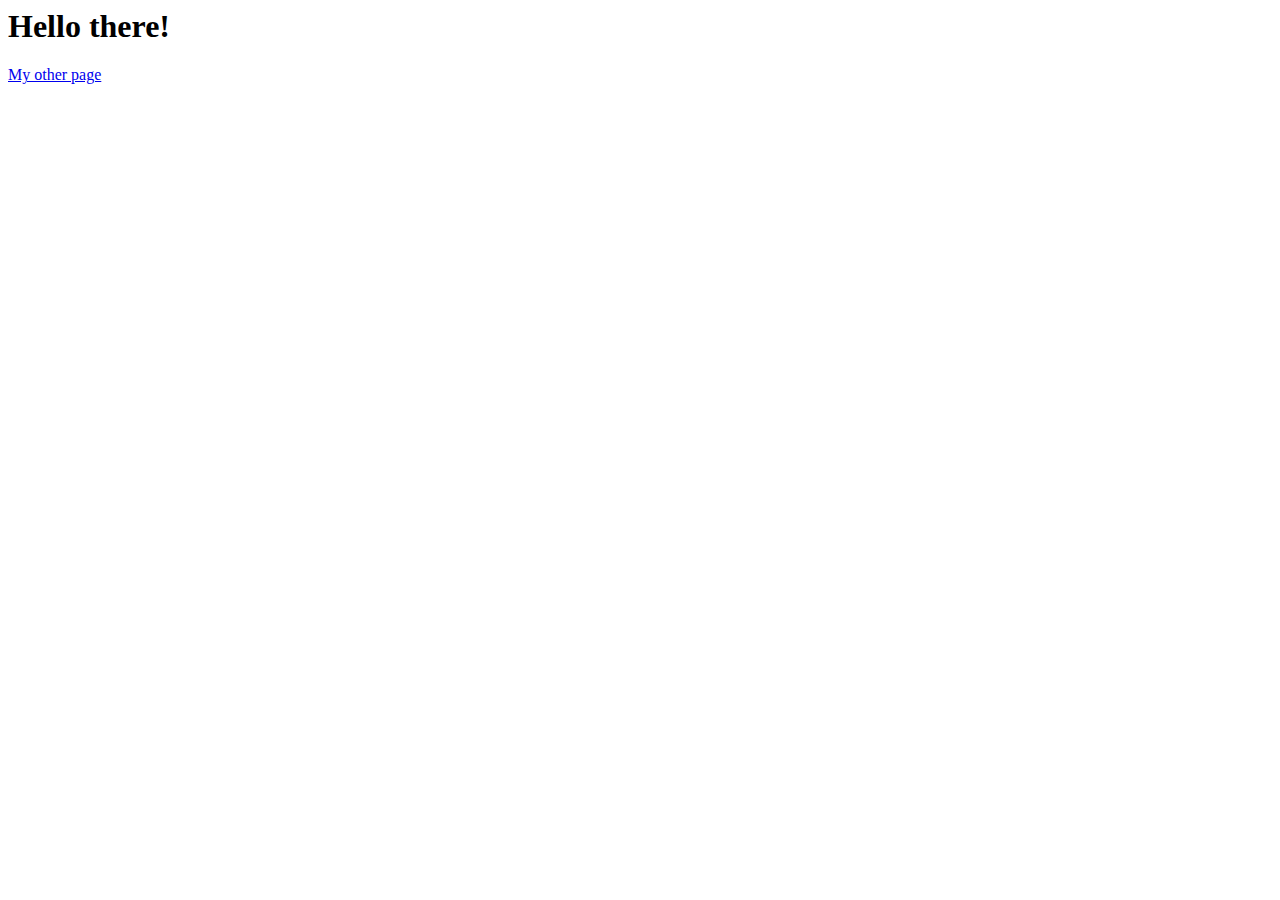
<file: index.html>
<html>
  <head>
    <meta charset="UTF-8">
    <script src="script.js"></script>
    <!-- <link rel="stylesheet" type="text/css" href="styles.css"> -->
  </head>
  <body>
    <h1>Hello there!</h1>
    <a href="/me.html">My other page</a>
  </body>
</html>
</file>
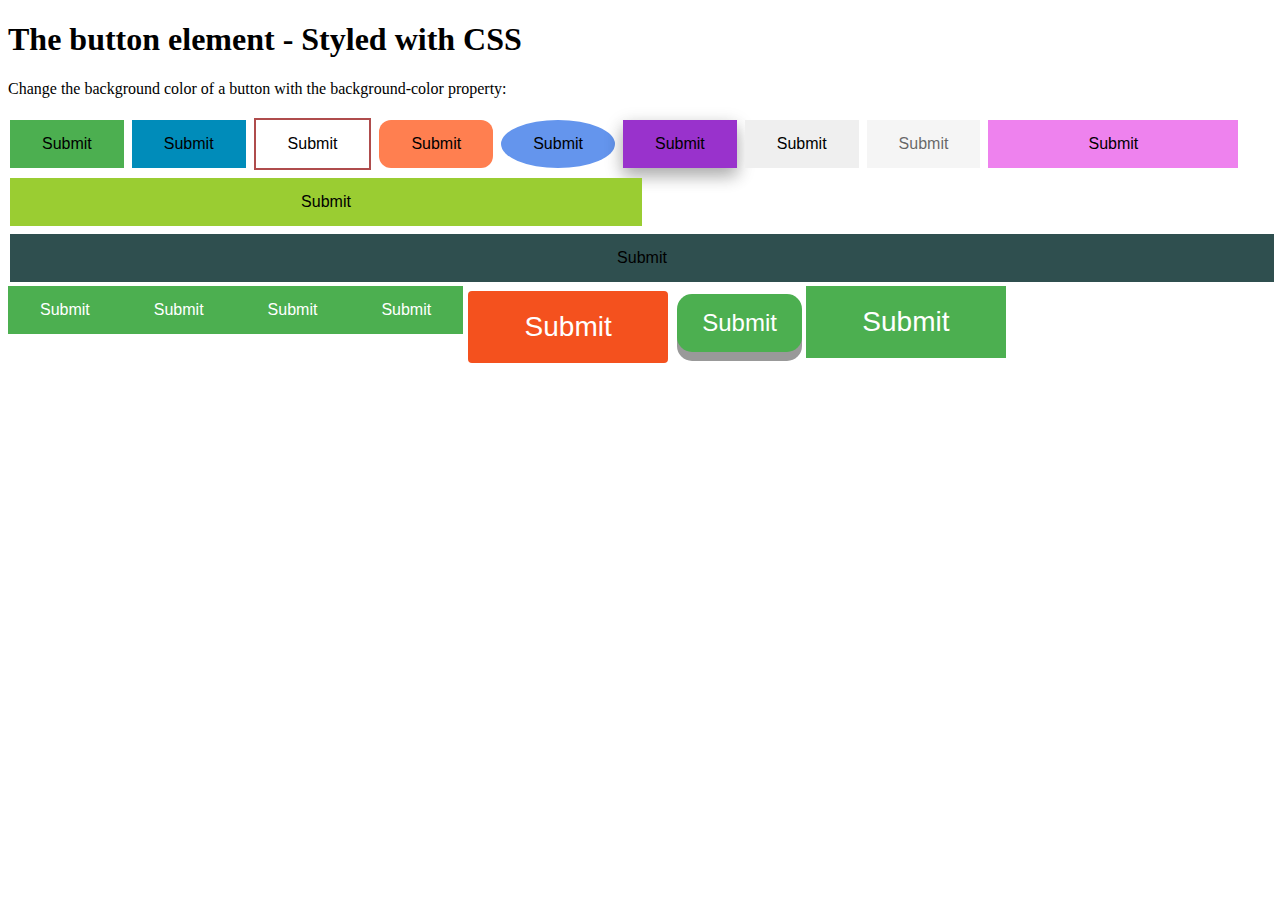
<file: buttons/index.html>
<!DOCTYPE html>
<html>
<head>
  <meta charset="UTF-8">
  <meta http-equiv="X-UA-Compatible" content="IE=edge">
  <meta name="viewport" content="width=device-width, initial-scale=1.0">
  
</head>
<body>

<h1>The button element - Styled with CSS</h1>
<p>Change the background color of a button with the background-color property:</p>

<button class="button button1">Submit</button>
<button class="button button2">Submit</button>
<button class="button button3">Submit</button>
<button class="button button4">Submit</button>
<button class="button button5">Submit</button>
<button class="button button6">Submit</button>
<button class="button button7">Submit</button>
<button class="button disabled">Submit</button>
<button class="button button8">Submit</button>
<button class="button button9">Submit</button>
<button class="button button10">Submit</button>
<div class="btn-group">
    <button class="buttonvary">Submit</button>
    <button class="buttonvary">Submit</button>
    <button class="buttonvary">Submit</button>
    <button class="buttonvary">Submit</button>
</div>
<button class="button11" style="vertical-align:middle"><span>Submit</span></button>
<button class="button12">Submit</button>
<button class="button13">Submit</button>

<style>
  .button {
  border: none;
  padding: 15px 32px;
  text-align: center;
  text-decoration: none;
  display: inline-block;
  font-size: 16px;
  margin: 4px 2px;
  cursor: pointer;

}
.buttonvary{
    background-color: #4CAF50; /* Green */
    border: none;
    color: white;
    padding: 15px 32px;
    text-align: center;
    text-decoration: none;
    display: inline-block;
    font-size: 16px;
    cursor: pointer;
    float: left;
}

.btn-group .buttonvary:hover {
  background-color: #3e8e41;
}


.button1 {
    background-color: #4CAF50;
}
.button2 {
    background-color: #008CBA;
}
.button3 {
  background-color: white; 
  color: black; 
  border: 2px solid #af4c4c;
}

.button3:hover {
  background-color: #af4c4c;
  color: white;
}
.button4{
    border-radius: 12px;
    color: black;
    background-color: coral;
}
.button5{
    color:black;
    background-color: cornflowerblue;
    border-radius: 50%;
}
.button6{
    color:black;
    background-color: darkorchid;
    box-shadow: 0 8px 16px 0 rgba(0,0,0,0.2), 0 6px 20px 0 rgba(0,0,0,0.19);
}

.button7:hover {
    color:black;
    background-color: white;
    box-shadow: 0 12px 16px 0 rgba(0,0,0,0.24), 0 17px 50px 0 rgba(0,0,0,0.19);
}
.disabled {
  opacity: 0.6;
  cursor: not-allowed;
}
.button8 {
    width: 250px;
    background-color: violet;
}
.button9 {
    width: 50%;
    background-color: yellowgreen;
}
.button10 {
    width: 100%;
    background-color: darkslategrey;
}
.button11 {
  display: inline-block;
  border-radius: 4px;
  background-color: #f4511e;
  border: none;
  color: #FFFFFF;
  text-align: center;
  font-size: 28px;
  padding: 20px;
  width: 200px;
  transition: all 0.5s;
  cursor: pointer;
  margin: 5px;
}

.button11 span {
  cursor: pointer;
  display: inline-block;
  position: relative;
  transition: 0.5s;
}

.button11 span:after {
  content: '\00bb';
  position: absolute;
  opacity: 0;
  top: 0;
  right: -20px;
  transition: 0.5s;
}

.button11:hover span {
  padding-right: 25px;
}

.button11:hover span:after {
  opacity: 1;
  right: 0;
}
.button12 {
  display: inline-block;
  padding: 15px 25px;
  font-size: 24px;
  cursor: pointer;
  text-align: center;
  text-decoration: none;
  outline: none;
  color: #fff;
  background-color: #4CAF50;
  border: none;
  border-radius: 15px;
  box-shadow: 0 9px #999;
}

.button12:hover {background-color: #3e8e41}

.button12:active {
  background-color: #3e8e41;
  box-shadow: 0 5px #666;
  transform: translateY(4px);
}
.button13 {
  position: relative;
  background-color: #4CAF50;
  border: none;
  font-size: 28px;
  color: #FFFFFF;
  padding: 20px;
  width: 200px;
  text-align: center;
  transition-duration: 0.4s;
  text-decoration: none;
  overflow: hidden;
  cursor: pointer;
}

.button13:after {
  content: "";
  background: #f1f1f1;
  display: block;
  position: absolute;
  padding-top: 300%;
  padding-left: 350%;
  margin-left: -20px !important;
  margin-top: -120%;
  opacity: 0;
  transition: all 0.8s
}

.button13:active:after {
  padding: 0;
  margin: 0;
  opacity: 1;
  transition: 0s
}


  </style>
  
</body>
</html>
</file>
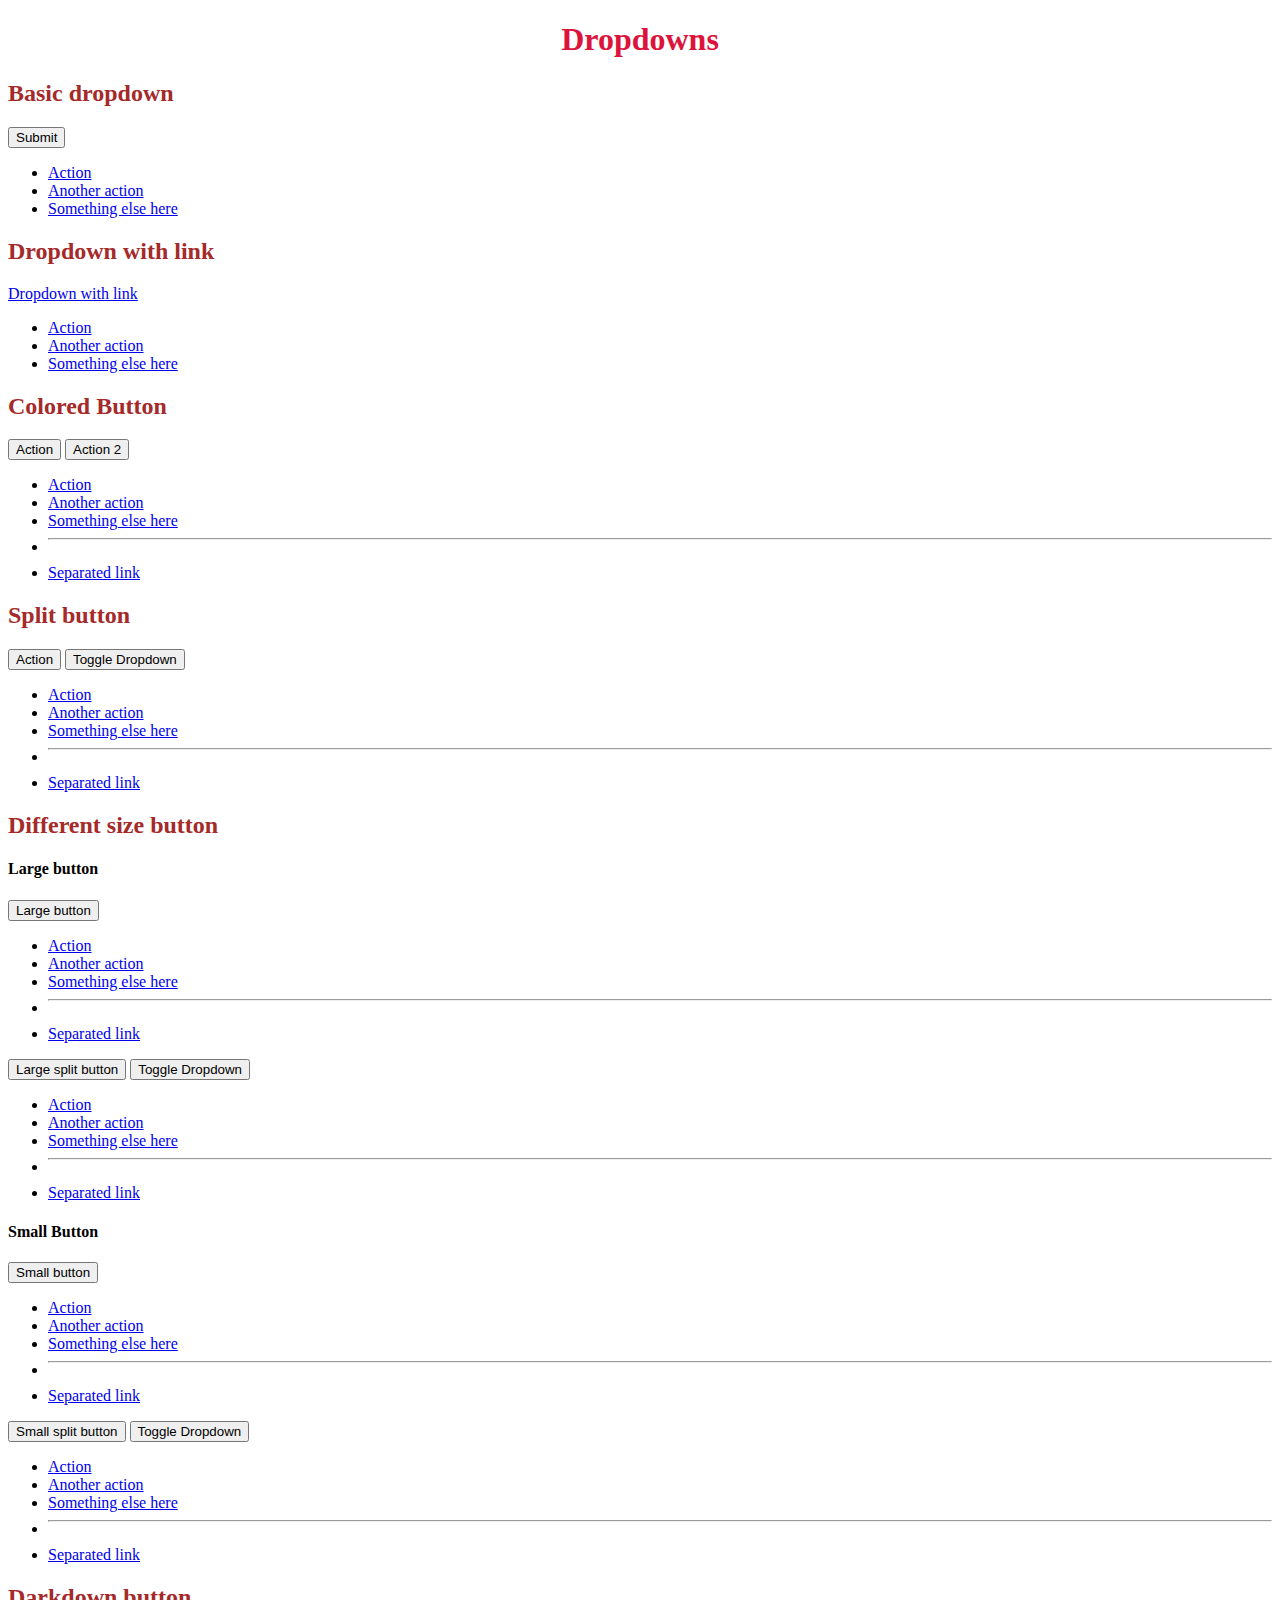
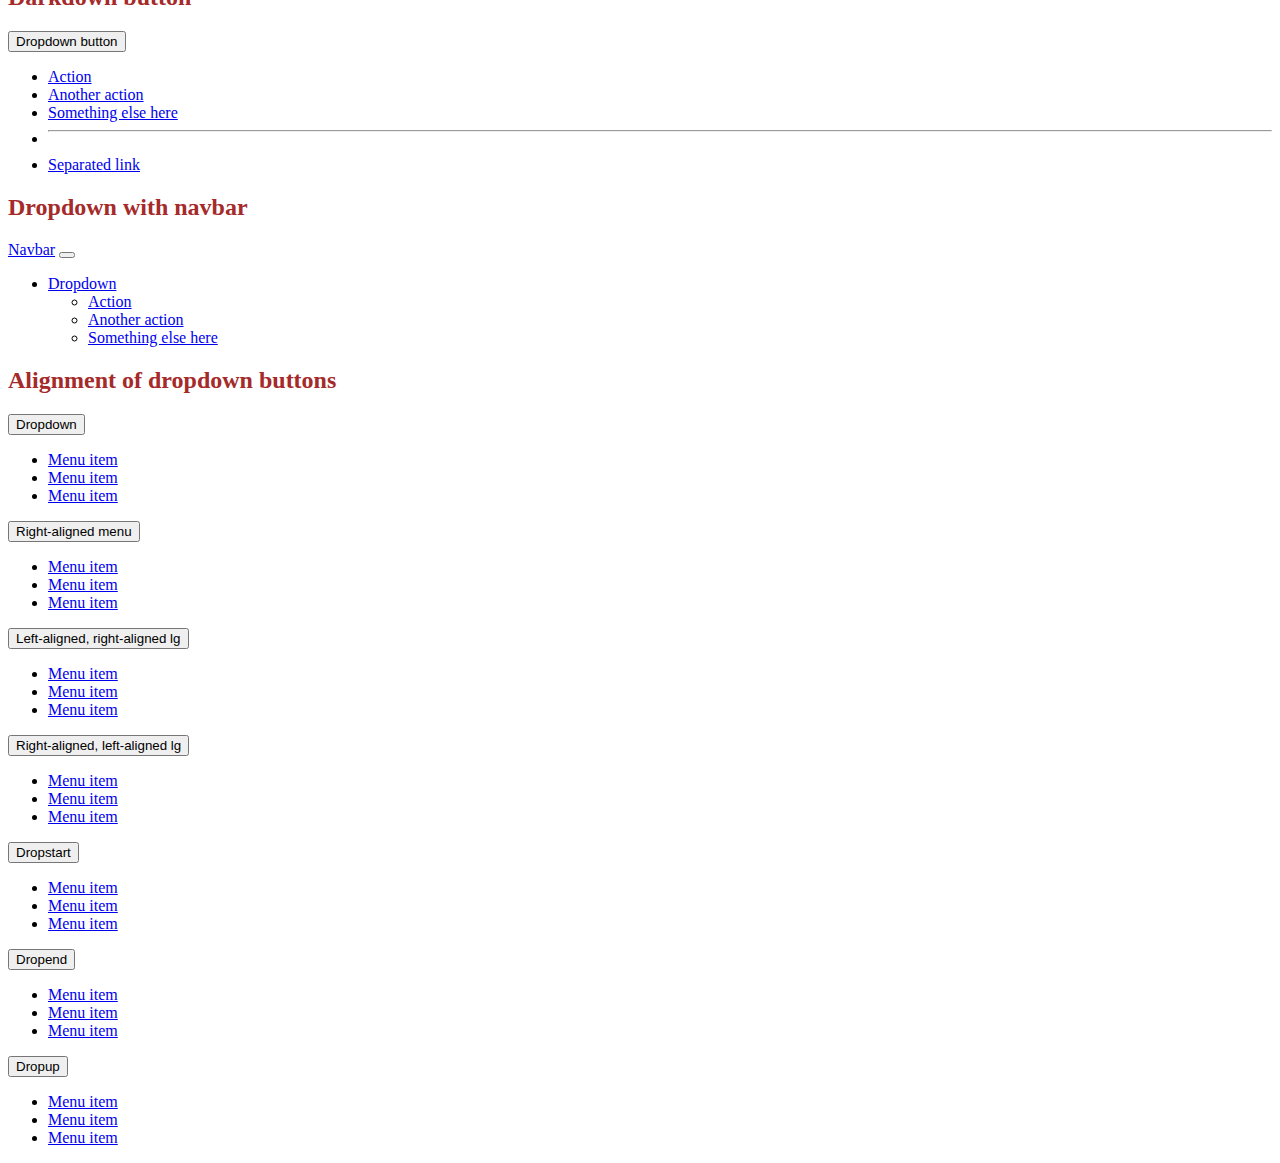
<file: dropdown/index.html>
<!DOCTYPE html>
<html lang="en">
  <head>
    <meta charset="UTF-8" />
    <meta http-equiv="X-UA-Compatible" content="IE=edge" />
    <meta name="viewport" content="width=device-width, initial-scale=1.0" />
    <title>Document</title>
    <link
      href="https://cdn.jsdelivr.net/npm/bootstrap@5.0.2/dist/css/bootstrap.min.css"
      rel="stylesheet"
      integrity="sha384-EVSTQN3/azprG1Anm3QDgpJLIm9Nao0Yz1ztcQTwFspd3yD65VohhpuuCOmLASjC"
      crossorigin="anonymous"
    />
    <link rel="stylesheet" href="style.css" />
  </head>
  <body>
    <div class="dropd">
    <h1>Dropdowns</h1>

    <div class="container">
      <h2>Basic dropdown</h2>
      <div class="row">
        <div class="dropdown">
          <button
            class="btn btn-secondary dropdown-toggle"
            type="button"
            id="dropdownMenuButton1"
            data-bs-toggle="dropdown"
            aria-expanded="false"
          >
            Submit
          </button>
          <ul class="dropdown-menu" aria-labelledby="dropdownMenuButton1">
            <li><a class="dropdown-item" href="#">Action</a></li>
            <li><a class="dropdown-item" href="#">Another action</a></li>
            <li><a class="dropdown-item" href="#">Something else here</a></li>
          </ul>
        </div>
      </div>
    </div>
 
    <div class="container">
      <h2>Dropdown with link</h2>
      <div class="row">
        <div class="dropdown">
          <a
            class="btn btn-secondary dropdown-toggle"
            href="#"
            role="button"
            id="dropdownMenuLink"
            data-bs-toggle="dropdown"
            aria-expanded="false"
          >
            Dropdown with link
          </a>

          <ul class="dropdown-menu" aria-labelledby="dropdownMenuLink">
            <li><a class="dropdown-item" href="#">Action</a></li>
            <li><a class="dropdown-item" href="#">Another action</a></li>
            <li><a class="dropdown-item" href="#">Something else here</a></li>
          </ul>
        </div>
      </div>
    </div>
    <div class="container">
      <h2>Colored Button</h2>
      <div class="btn-group">
        <button
          type="button"
          class="btn btn-primary dropdown-toggle"
          data-bs-toggle="dropdown"
          aria-expanded="false"
        >
          Action
        </button>
        <button
          type="button"
          class="btn btn-danger dropdown-toggle bt2"
          data-bs-toggle="dropdown"
          aria-expanded="false"
        >
          Action 2
        </button>
        <ul class="dropdown-menu">
          <li><a class="dropdown-item" href="#">Action</a></li>
          <li><a class="dropdown-item" href="#">Another action</a></li>
          <li><a class="dropdown-item" href="#">Something else here</a></li>
          <li><hr class="dropdown-divider" /></li>
          <li><a class="dropdown-item" href="#">Separated link</a></li>
        </ul>
      </div>
    </div>
    <div class="container">
      <h2>Split button</h2>
      <div class="btn-group">
        <button type="button" class="btn btn-danger">Action</button>
        <button
          type="button"
          class="btn btn-danger dropdown-toggle dropdown-toggle-split"
          data-bs-toggle="dropdown"
          aria-expanded="false"
        >
          <span class="visually-hidden">Toggle Dropdown</span>
        </button>
        <ul class="dropdown-menu">
          <li><a class="dropdown-item" href="#">Action</a></li>
          <li><a class="dropdown-item" href="#">Another action</a></li>
          <li><a class="dropdown-item" href="#">Something else here</a></li>
          <li><hr class="dropdown-divider" /></li>
          <li><a class="dropdown-item" href="#">Separated link</a></li>
        </ul>
      </div>
    </div>
    <div class="container">
      <h2>Different size button</h2>
      <h4>Large button</h4>
      <div class="btn-group">
        <button
          class="btn btn-secondary btn-lg dropdown-toggle"
          type="button"
          data-bs-toggle="dropdown"
          aria-expanded="false"
        >
          Large button
        </button>
        <ul class="dropdown-menu">
          <li><a class="dropdown-item" href="#">Action</a></li>
          <li><a class="dropdown-item" href="#">Another action</a></li>
          <li><a class="dropdown-item" href="#">Something else here</a></li>
          <li><hr class="dropdown-divider" /></li>
          <li><a class="dropdown-item" href="#">Separated link</a></li>
        </ul>
      </div>
      <div class="btn-group">
        <button class="btn btn-secondary btn-lg" type="button">
          Large split button
        </button>
        <button
          type="button"
          class="btn btn-lg btn-secondary dropdown-toggle dropdown-toggle-split"
          data-bs-toggle="dropdown"
          aria-expanded="false"
        >
          <span class="visually-hidden">Toggle Dropdown</span>
        </button>
        <ul class="dropdown-menu">
          <li><a class="dropdown-item" href="#">Action</a></li>
          <li><a class="dropdown-item" href="#">Another action</a></li>
          <li><a class="dropdown-item" href="#">Something else here</a></li>
          <li><hr class="dropdown-divider" /></li>
          <li><a class="dropdown-item" href="#">Separated link</a></li>
        </ul>
      </div>
      <h4>Small Button</h4>
      <div class="btn-group">
        <button
          class="btn btn-secondary btn-sm dropdown-toggle"
          type="button"
          data-bs-toggle="dropdown"
          aria-expanded="false"
        >
          Small button
        </button>
        <ul class="dropdown-menu">
          <li><a class="dropdown-item" href="#">Action</a></li>
          <li><a class="dropdown-item" href="#">Another action</a></li>
          <li><a class="dropdown-item" href="#">Something else here</a></li>
          <li><hr class="dropdown-divider" /></li>
          <li><a class="dropdown-item" href="#">Separated link</a></li>
        </ul>
      </div>
      <div class="btn-group">
        <button class="btn btn-secondary btn-sm" type="button">
          Small split button
        </button>
        <button
          type="button"
          class="btn btn-sm btn-secondary dropdown-toggle dropdown-toggle-split"
          data-bs-toggle="dropdown"
          aria-expanded="false"
        >
          <span class="visually-hidden">Toggle Dropdown</span>
        </button>
        <ul class="dropdown-menu">
          <li><a class="dropdown-item" href="#">Action</a></li>
          <li><a class="dropdown-item" href="#">Another action</a></li>
          <li><a class="dropdown-item" href="#">Something else here</a></li>
          <li><hr class="dropdown-divider" /></li>
          <li><a class="dropdown-item" href="#">Separated link</a></li>
        </ul>
      </div>
    </div>
    <div class="container">
      <h2>Darkdown button</h2>
      <div class="row">
        <div class="dropdown">
          <button
            class="btn btn-secondary dropdown-toggle"
            type="button"
            id="dropdownMenuButton2"
            data-bs-toggle="dropdown"
            aria-expanded="false"
          >
            Dropdown button
          </button>
          <ul
            class="dropdown-menu dropdown-menu-dark"
            aria-labelledby="dropdownMenuButton2"
          >
            <li><a class="dropdown-item active" href="#">Action</a></li>
            <li><a class="dropdown-item" href="#">Another action</a></li>
            <li><a class="dropdown-item" href="#">Something else here</a></li>
            <li><hr class="dropdown-divider" /></li>
            <li><a class="dropdown-item" href="#">Separated link</a></li>
          </ul>
        </div>
      </div>
    </div>
    <div class="container">
      <h2>Dropdown with navbar</h2>
      <nav class="navbar navbar-expand-lg navbar-dark bg-dark">
        <div class="container-fluid">
          <a class="navbar-brand" href="#">Navbar</a>
          <button
            class="navbar-toggler"
            type="button"
            data-bs-toggle="collapse"
            data-bs-target="#navbarNavDarkDropdown"
            aria-controls="navbarNavDarkDropdown"
            aria-expanded="false"
            aria-label="Toggle navigation"
          >
            <span class="navbar-toggler-icon"></span>
          </button>
          <div class="collapse navbar-collapse" id="navbarNavDarkDropdown">
            <ul class="navbar-nav">
              <li class="nav-item dropdown">
                <a
                  class="nav-link dropdown-toggle"
                  href="#"
                  id="navbarDarkDropdownMenuLink"
                  role="button"
                  data-bs-toggle="dropdown"
                  aria-expanded="false"
                >
                  Dropdown
                </a>
                <ul
                  class="dropdown-menu dropdown-menu-dark"
                  aria-labelledby="navbarDarkDropdownMenuLink"
                >
                  <li><a class="dropdown-item" href="#">Action</a></li>
                  <li><a class="dropdown-item" href="#">Another action</a></li>
                  <li>
                    <a class="dropdown-item" href="#">Something else here</a>
                  </li>
                </ul>
              </li>
            </ul>
          </div>
        </div>
      </nav>
    </div>
    <div class="container">
      <h2>Alignment of dropdown buttons</h2>
      <div class="btn-group">
        <button
          class="btn btn-secondary dropdown-toggle"
          type="button"
          id="dropdownMenuButton"
          data-bs-toggle="dropdown"
          aria-expanded="false"
        >
          Dropdown
        </button>
        <ul class="dropdown-menu" aria-labelledby="dropdownMenuButton">
          <li><a class="dropdown-item" href="#">Menu item</a></li>
          <li><a class="dropdown-item" href="#">Menu item</a></li>
          <li><a class="dropdown-item" href="#">Menu item</a></li>
        </ul>
      </div>

      <div class="btn-group">
        <button
          type="button"
          class="btn btn-secondary dropdown-toggle"
          data-bs-toggle="dropdown"
          aria-expanded="false"
        >
          Right-aligned menu
        </button>
        <ul class="dropdown-menu dropdown-menu-end">
          <li><a class="dropdown-item" href="#">Menu item</a></li>
          <li><a class="dropdown-item" href="#">Menu item</a></li>
          <li><a class="dropdown-item" href="#">Menu item</a></li>
        </ul>
      </div>

      <div class="btn-group">
        <button
          type="button"
          class="btn btn-secondary dropdown-toggle"
          data-bs-toggle="dropdown"
          data-bs-display="static"
          aria-expanded="false"
        >
          Left-aligned, right-aligned lg
        </button>
        <ul class="dropdown-menu dropdown-menu-lg-end">
          <li><a class="dropdown-item" href="#">Menu item</a></li>
          <li><a class="dropdown-item" href="#">Menu item</a></li>
          <li><a class="dropdown-item" href="#">Menu item</a></li>
        </ul>
      </div>

      <div class="btn-group">
        <button
          type="button"
          class="btn btn-secondary dropdown-toggle"
          data-bs-toggle="dropdown"
          data-bs-display="static"
          aria-expanded="false"
        >
          Right-aligned, left-aligned lg
        </button>
        <ul class="dropdown-menu dropdown-menu-end dropdown-menu-lg-start">
          <li><a class="dropdown-item" href="#">Menu item</a></li>
          <li><a class="dropdown-item" href="#">Menu item</a></li>
          <li><a class="dropdown-item" href="#">Menu item</a></li>
        </ul>
      </div>

      <div class="btn-group dropstart">
        <button
          type="button"
          class="btn btn-secondary dropdown-toggle"
          data-bs-toggle="dropdown"
          aria-expanded="false"
        >
          Dropstart
        </button>
        <ul class="dropdown-menu">
          <li><a class="dropdown-item" href="#">Menu item</a></li>
          <li><a class="dropdown-item" href="#">Menu item</a></li>
          <li><a class="dropdown-item" href="#">Menu item</a></li>
        </ul>
      </div>

      <div class="btn-group dropend">
        <button
          type="button"
          class="btn btn-secondary dropdown-toggle"
          data-bs-toggle="dropdown"
          aria-expanded="false"
        >
          Dropend
        </button>
        <ul class="dropdown-menu">
          <li><a class="dropdown-item" href="#">Menu item</a></li>
          <li><a class="dropdown-item" href="#">Menu item</a></li>
          <li><a class="dropdown-item" href="#">Menu item</a></li>
        </ul>
      </div>

      <div class="btn-group dropup">
        <button
          type="button"
          class="btn btn-secondary dropdown-toggle"
          data-bs-toggle="dropdown"
          aria-expanded="false"
        >
          Dropup
        </button>
        <ul class="dropdown-menu">
          <li><a class="dropdown-item" href="#">Menu item</a></li>
          <li><a class="dropdown-item" href="#">Menu item</a></li>
          <li><a class="dropdown-item" href="#">Menu item</a></li>
        </ul>
      </div>
    </div>
  </div>
    <script
      src="https://cdn.jsdelivr.net/npm/@popperjs/core@2.9.2/dist/umd/popper.min.js"
      integrity="sha384-IQsoLXl5PILFhosVNubq5LC7Qb9DXgDA9i+tQ8Zj3iwWAwPtgFTxbJ8NT4GN1R8p"
      crossorigin="anonymous"
    ></script>
    <script
      src="https://cdn.jsdelivr.net/npm/bootstrap@5.0.2/dist/js/bootstrap.min.js"
      integrity="sha384-cVKIPhGWiC2Al4u+LWgxfKTRIcfu0JTxR+EQDz/bgldoEyl4H0zUF0QKbrJ0EcQF"
      crossorigin="anonymous"
    ></script>
  </body>
</html>
</file>
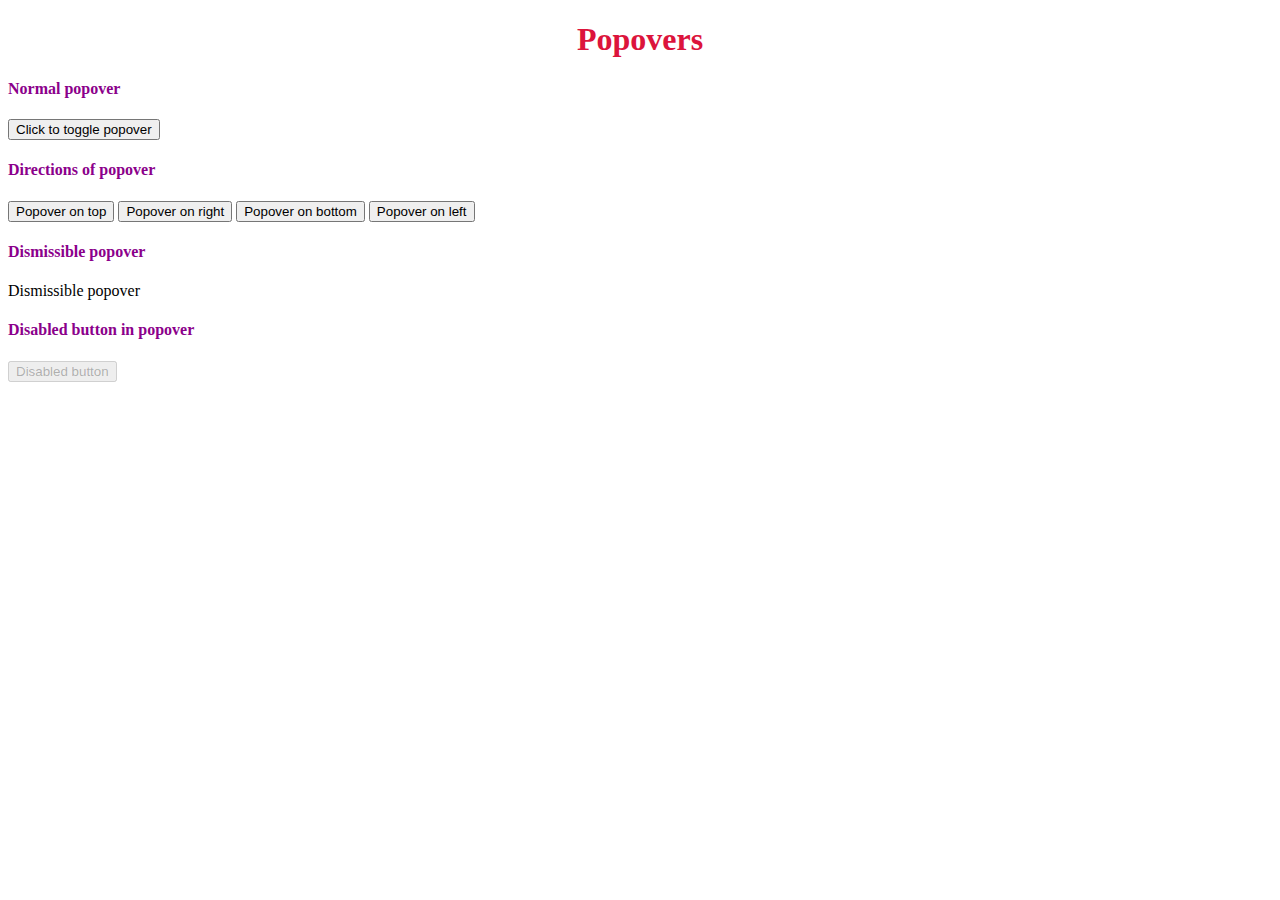
<file: popovers/index.html>
<!DOCTYPE html>
<html lang="en">
  <head>
    <meta charset="UTF-8" />
    <meta http-equiv="X-UA-Compatible" content="IE=edge" />
    <meta name="viewport" content="width=device-width, initial-scale=1.0" />
    <title>Document</title>
    <link
      href="https://cdn.jsdelivr.net/npm/bootstrap@5.0.2/dist/css/bootstrap.min.css"
      rel="stylesheet"
      integrity="sha384-EVSTQN3/azprG1Anm3QDgpJLIm9Nao0Yz1ztcQTwFspd3yD65VohhpuuCOmLASjC"
      crossorigin="anonymous"
    />
    <link rel="stylesheet" href="style.css" />
  </head>
  <body>
    <h1>Popovers</h1>
    <div class="container">
      <h4>Normal popover</h4>
      <button
        type="button"
        class="btn btn-lg btn-danger"
        id="welcome"
        data-bs-toggle="popover"
        title="Popover title"
        data-bs-content="And here's some amazing content. It's very engaging. Right?"
      >
        Click to toggle popover
      </button>
    </div>
    <div class="container">
      <h4>Directions of popover</h4>
      <button
        type="button"
        class="btn btn-secondary"
        data-bs-container="body"
        data-bs-toggle="popover"
        data-bs-placement="top"
        data-bs-content="Top popover"
      >
        Popover on top
      </button>
      <button
        type="button"
        class="btn btn-secondary"
        data-bs-container="body"
        data-bs-toggle="popover"
        data-bs-placement="right"
        data-bs-content="Right popover"
      >
        Popover on right
      </button>
      <button
        type="button"
        class="btn btn-secondary"
        data-bs-container="body"
        data-bs-toggle="popover"
        data-bs-placement="bottom"
        data-bs-content="Bottom popover"
      >
        Popover on bottom
      </button>
      <button
        type="button"
        class="btn btn-secondary"
        data-bs-container="body"
        data-bs-toggle="popover"
        data-bs-placement="left"
        data-bs-content="Left popover"
      >
        Popover on left
      </button>
    </div>
    <div class="container">
      <h4>Dismissible popover</h4>
      <a
        tabindex="0"
        class="btn btn-lg btn-danger"
        role="button"
        data-bs-toggle="popover"
        data-bs-trigger="focus"
        title="Dismissible popover"
        data-bs-content="And here's some amazing content. It's very engaging. Right?"
        >Dismissible popover</a
      >
    </div>
    <div class="container">
      <h4>Disabled button in popover</h4>
      <span
        class="d-inline-block"
        tabindex="0"
        data-bs-toggle="popover"
        data-bs-trigger="hover focus"
        data-bs-content="Disabled popover"
      >
        <button class="btn btn-primary" type="button" disabled>
          Disabled button
        </button>
      </span>
    </div>

    <script
      src="https://cdn.jsdelivr.net/npm/@popperjs/core@2.9.2/dist/umd/popper.min.js"
      integrity="sha384-IQsoLXl5PILFhosVNubq5LC7Qb9DXgDA9i+tQ8Zj3iwWAwPtgFTxbJ8NT4GN1R8p"
      crossorigin="anonymous"
    ></script>
    <script
      src="https://cdn.jsdelivr.net/npm/bootstrap@5.0.2/dist/js/bootstrap.min.js"
      integrity="sha384-cVKIPhGWiC2Al4u+LWgxfKTRIcfu0JTxR+EQDz/bgldoEyl4H0zUF0QKbrJ0EcQF"
      crossorigin="anonymous"
    ></script>
    <script
      src="https://cdnjs.cloudflare.com/ajax/libs/jquery/3.6.0/jquery.min.js"
      integrity="sha512-894YE6QWD5I59HgZOGReFYm4dnWc1Qt5NtvYSaNcOP+u1T9qYdvdihz0PPSiiqn/+/3e7Jo4EaG7TubfWGUrMQ=="
      crossorigin="anonymous"
      referrerpolicy="no-referrer"
    ></script>
    <script>
      $(document).ready(function () {
        $('[data-bs-toggle="popover"]').popover();
      });
    </script>
  </body>
</html>
</file>
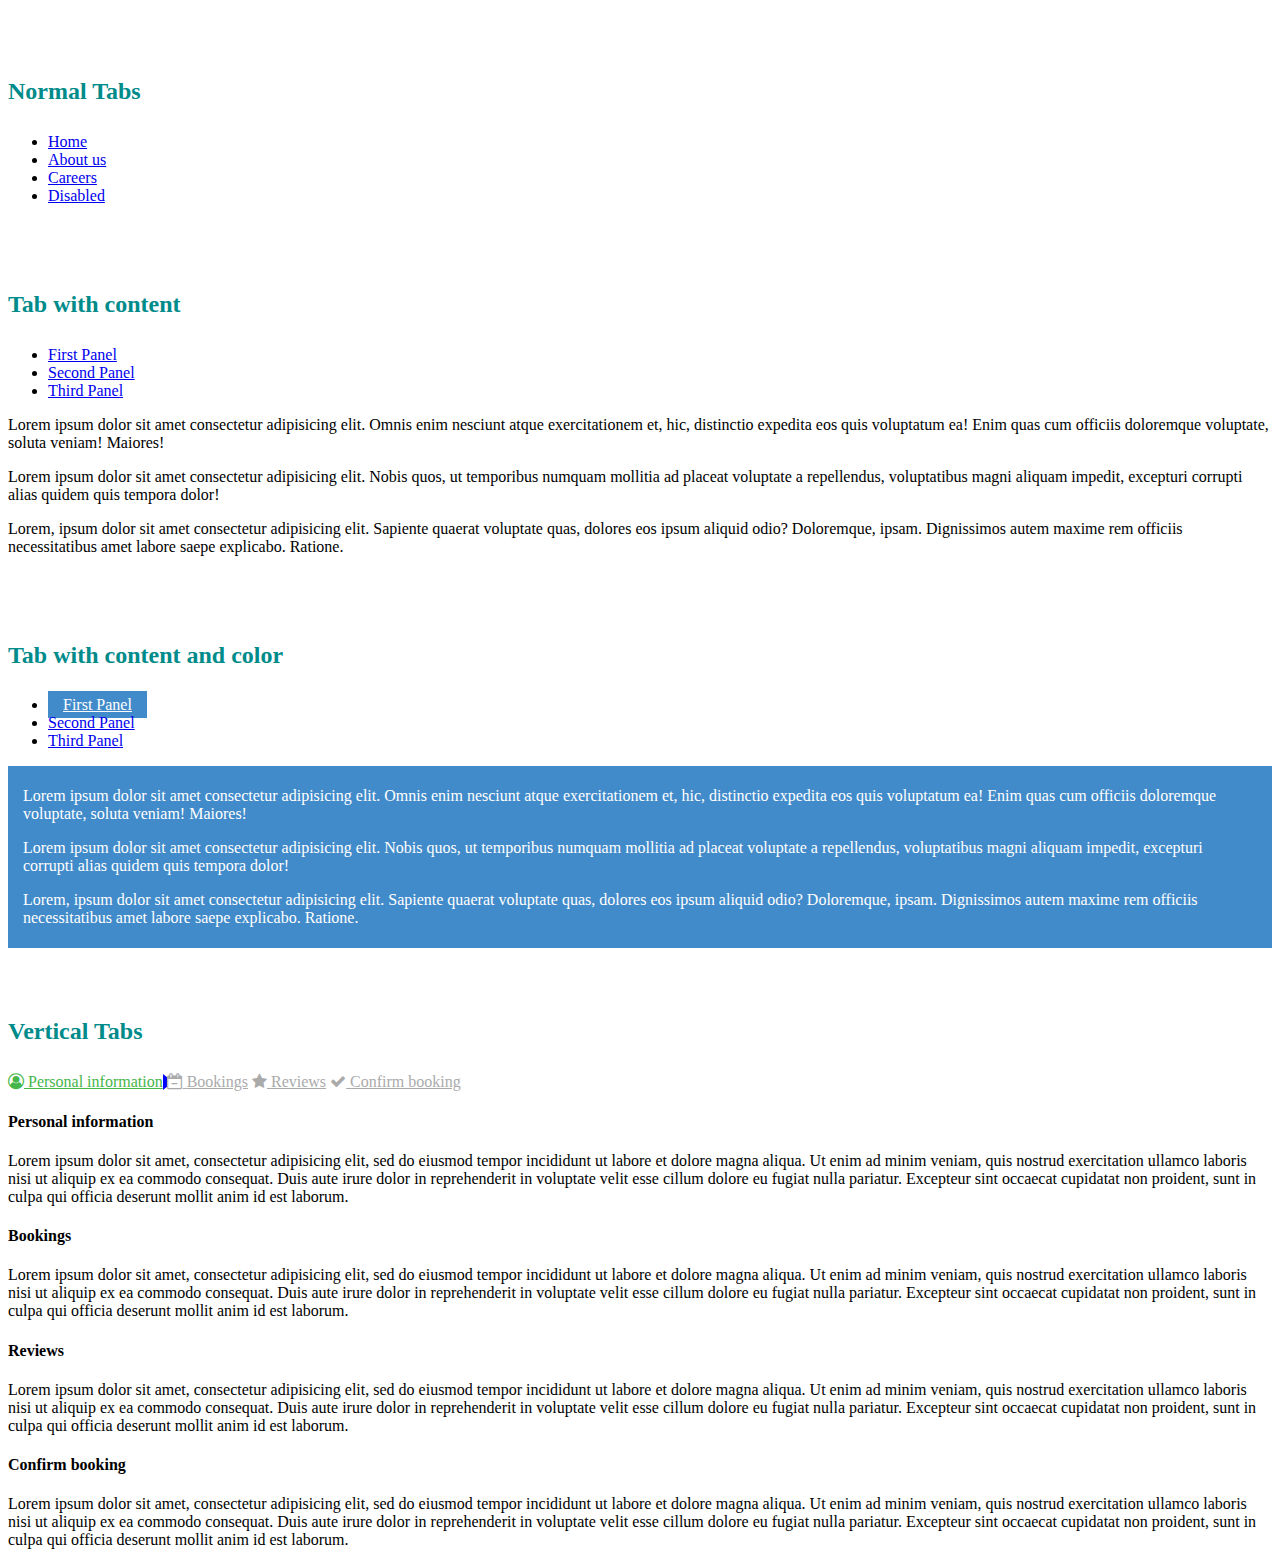
<file: tabs/index.html>
<!DOCTYPE html>
<html lang="en">
<head>
    <meta charset="UTF-8">
    <meta http-equiv="X-UA-Compatible" content="IE=edge">
    <meta name="viewport" content="width=device-width, initial-scale=1.0">
    <title>Document</title>
    <link rel="stylesheet" href="style.css">
    <link rel="stylesheet" href="https://cdn.jsdelivr.net/npm/bootstrap@4.6.1/dist/css/bootstrap.min.css" integrity="sha384-zCbKRCUGaJDkqS1kPbPd7TveP5iyJE0EjAuZQTgFLD2ylzuqKfdKlfG/eSrtxUkn" crossorigin="anonymous">
    <link href="https://cdn.jsdelivr.net/npm/bootstrap@5.0.2/dist/css/bootstrap.min.css" rel="stylesheet" integrity="sha384-EVSTQN3/azprG1Anm3QDgpJLIm9Nao0Yz1ztcQTwFspd3yD65VohhpuuCOmLASjC" crossorigin="anonymous">
    <link rel="stylesheet" href="https://stackpath.bootstrapcdn.com/font-awesome/4.7.0/css/font-awesome.min.css">
</head>
<body>
  <section class="sec1">
  <div class="container">
    <h2>Normal Tabs</h2>
    <div class="row">
        <div class="col-md-12 col-sm-12 col-lg-12">
            <ul class="nav nav-tabs">
                <li class="nav-item">
                  <a class="nav-link active" aria-current="page" href="https://vajraglobal.com/">Home</a>
                </li>
                <li class="nav-item">
                  <a class="nav-link" href="https://vajraglobal.com/about-us/">About us</a>
                </li>
                <li class="nav-item">
                  <a class="nav-link" href="https://vajraglobal.com/careers/">Careers</a>
                </li>
                <li class="nav-item">
                  <a class="nav-link disabled" href="#" tabindex="-1" aria-disabled="true">Disabled</a>
                </li>
            </ul>
        </div>
    </div>
  </div>
  </section> 
  <section class="sec2">

  <div class="container">
    <h2>Tab with content</h2>
    <ul class="nav nav-tabs" role="tablist">
	   <li class="nav-item">
		<a class="nav-link active" data-toggle="tab" href="#tabs-1" role="tab">First Panel</a>
	   </li>
	   <li class="nav-item">
		   <a class="nav-link" data-toggle="tab" href="#tabs-2" role="tab">Second Panel</a>
	   </li>
	   <li class="nav-item">
		  <a class="nav-link" data-toggle="tab" href="#tabs-3" role="tab">Third Panel</a>
	   </li>
    </ul>
  <div class="tab-content">
	<div class="tab-pane active" id="tabs-1" role="tabpanel">
		<p>Lorem ipsum dolor sit amet consectetur adipisicing elit. Omnis enim nesciunt atque exercitationem et, hic, distinctio expedita eos quis voluptatum ea! Enim quas cum officiis doloremque voluptate, soluta veniam! Maiores!</p>
	</div>
	<div class="tab-pane" id="tabs-2" role="tabpanel">
		<p>Lorem ipsum dolor sit amet consectetur adipisicing elit. Nobis quos, ut temporibus numquam mollitia ad placeat voluptate a repellendus, voluptatibus magni aliquam impedit, excepturi corrupti alias quidem quis tempora dolor!</p>
	</div>
	<div class="tab-pane" id="tabs-3" role="tabpanel">
		<p>Lorem, ipsum dolor sit amet consectetur adipisicing elit. Sapiente quaerat voluptate quas, dolores eos ipsum aliquid odio? Doloremque, ipsam. Dignissimos autem maxime rem officiis necessitatibus amet labore saepe explicabo. Ratione.</p>
	</div>
  </div>
</div>
  </section>
  <section class="sec3">
    <div id="tab11" class="container">
      <h2>Tab with content and color</h2>
    <ul class="nav nav-tabs" role="tablist">
	<li class="nav-item">
		<a class="nav-link active" data-toggle="tab" href="#tabs-11" role="tab">First Panel</a>
	</li>
	<li class="nav-item">
		<a class="nav-link" data-toggle="tab" href="#tabs-22" role="tab">Second Panel</a>
	</li>
	<li class="nav-item">
		<a class="nav-link" data-toggle="tab" href="#tabs-33" role="tab">Third Panel</a>
	</li>
    </ul>
  <div class="tab-content clearfix">
      
	<div class="tab-pane active" id="tabs-11" role="tabpanel">
		<p>Lorem ipsum dolor sit amet consectetur adipisicing elit. Omnis enim nesciunt atque exercitationem et, hic, distinctio expedita eos quis voluptatum ea! Enim quas cum officiis doloremque voluptate, soluta veniam! Maiores!

        </p>
	</div>
	<div class="tab-pane" id="tabs-22" role="tabpanel">
		<p>Lorem ipsum dolor sit amet consectetur adipisicing elit. Nobis quos, ut temporibus numquam mollitia ad placeat voluptate a repellendus, voluptatibus magni aliquam impedit, excepturi corrupti alias quidem quis tempora dolor!</p>
	</div>
	<div class="tab-pane" id="tabs-33" role="tabpanel">
		<p>Lorem, ipsum dolor sit amet consectetur adipisicing elit. Sapiente quaerat voluptate quas, dolores eos ipsum aliquid odio? Doloremque, ipsam. Dignissimos autem maxime rem officiis necessitatibus amet labore saepe explicabo. Ratione.</p>
	</div>
  </div>
   </div>
  </section>
  
  <section class="sec4">
      <div class="container">
        <h2>Vertical Tabs</h2>

          <div class="row">
              <div class="col-md-3">
                  <!-- Tabs nav -->
                  <div class="nav flex-column nav-pills nav-pills-custom" id="v-pills-tab" role="tablist" aria-orientation="vertical">
                      <a class="nav-link mb-3 p-3 shadow active" id="v-pills-home-tab" data-toggle="pill" href="#v-pills-home" role="tab" aria-controls="v-pills-home" aria-selected="true">
                          <i class="fa fa-user-circle-o mr-2"></i>
                          <span class="font-weight-bold small text-uppercase">Personal information</span></a>
  
                      <a class="nav-link mb-3 p-3 shadow" id="v-pills-profile-tab" data-toggle="pill" href="#v-pills-profile" role="tab" aria-controls="v-pills-profile" aria-selected="false">
                          <i class="fa fa-calendar-minus-o mr-2"></i>
                          <span class="font-weight-bold small text-uppercase">Bookings</span></a>
  
                      <a class="nav-link mb-3 p-3 shadow" id="v-pills-messages-tab" data-toggle="pill" href="#v-pills-messages" role="tab" aria-controls="v-pills-messages" aria-selected="false">
                          <i class="fa fa-star mr-2"></i>
                          <span class="font-weight-bold small text-uppercase">Reviews</span></a>
  
                      <a class="nav-link mb-3 p-3 shadow" id="v-pills-settings-tab" data-toggle="pill" href="#v-pills-settings" role="tab" aria-controls="v-pills-settings" aria-selected="false">
                          <i class="fa fa-check mr-2"></i>
                          <span class="font-weight-bold small text-uppercase">Confirm booking</span></a>
                      </div>
              </div>
  
  
              <div class="col-md-9">
                  <!-- Tabs content -->
                  <div class="tab-content" id="v-pills-tabContent">
                      <div class="tab-pane fade shadow rounded bg-white show active p-5" id="v-pills-home" role="tabpanel" aria-labelledby="v-pills-home-tab">
                          <h4 class="font-italic mb-4">Personal information</h4>
                          <p class="font-italic text-muted mb-2">Lorem ipsum dolor sit amet, consectetur adipisicing elit, sed do eiusmod tempor incididunt ut labore et dolore magna aliqua. Ut enim ad minim veniam, quis nostrud exercitation ullamco laboris nisi ut aliquip ex ea commodo consequat. Duis aute irure dolor in reprehenderit in voluptate velit esse cillum dolore eu fugiat nulla pariatur. Excepteur sint occaecat cupidatat non proident, sunt in culpa qui officia deserunt mollit anim id est laborum.</p>
                      </div>
                      
                      <div class="tab-pane fade shadow rounded bg-white p-5" id="v-pills-profile" role="tabpanel" aria-labelledby="v-pills-profile-tab">
                          <h4 class="font-italic mb-4">Bookings</h4>
                          <p class="font-italic text-muted mb-2">Lorem ipsum dolor sit amet, consectetur adipisicing elit, sed do eiusmod tempor incididunt ut labore et dolore magna aliqua. Ut enim ad minim veniam, quis nostrud exercitation ullamco laboris nisi ut aliquip ex ea commodo consequat. Duis aute irure dolor in reprehenderit in voluptate velit esse cillum dolore eu fugiat nulla pariatur. Excepteur sint occaecat cupidatat non proident, sunt in culpa qui officia deserunt mollit anim id est laborum.</p>
                      </div>
                      
                      <div class="tab-pane fade shadow rounded bg-white p-5" id="v-pills-messages" role="tabpanel" aria-labelledby="v-pills-messages-tab">
                          <h4 class="font-italic mb-4">Reviews</h4>
                          <p class="font-italic text-muted mb-2">Lorem ipsum dolor sit amet, consectetur adipisicing elit, sed do eiusmod tempor incididunt ut labore et dolore magna aliqua. Ut enim ad minim veniam, quis nostrud exercitation ullamco laboris nisi ut aliquip ex ea commodo consequat. Duis aute irure dolor in reprehenderit in voluptate velit esse cillum dolore eu fugiat nulla pariatur. Excepteur sint occaecat cupidatat non proident, sunt in culpa qui officia deserunt mollit anim id est laborum.</p>
                      </div>
                      
                      <div class="tab-pane fade shadow rounded bg-white p-5" id="v-pills-settings" role="tabpanel" aria-labelledby="v-pills-settings-tab">
                          <h4 class="font-italic mb-4">Confirm booking</h4>
                          <p class="font-italic text-muted mb-2">Lorem ipsum dolor sit amet, consectetur adipisicing elit, sed do eiusmod tempor incididunt ut labore et dolore magna aliqua. Ut enim ad minim veniam, quis nostrud exercitation ullamco laboris nisi ut aliquip ex ea commodo consequat. Duis aute irure dolor in reprehenderit in voluptate velit esse cillum dolore eu fugiat nulla pariatur. Excepteur sint occaecat cupidatat non proident, sunt in culpa qui officia deserunt mollit anim id est laborum.</p>
                      </div>
                  </div>
              </div>
          </div>
      </div>
  </section>
    
 
   
   <script src="https://cdn.jsdelivr.net/npm/jquery@3.5.1/dist/jquery.slim.min.js" integrity="sha384-DfXdz2htPH0lsSSs5nCTpuj/zy4C+OGpamoFVy38MVBnE+IbbVYUew+OrCXaRkfj" crossorigin="anonymous"></script>
   <script src="https://cdn.jsdelivr.net/npm/bootstrap@4.6.1/dist/js/bootstrap.bundle.min.js" integrity="sha384-fQybjgWLrvvRgtW6bFlB7jaZrFsaBXjsOMm/tB9LTS58ONXgqbR9W8oWht/amnpF" crossorigin="anonymous"></script>

</body>
</html>
</file>
<file: styles.css>
body {
  background: orange;
}
</file>
<file: dropdown/style.css>
.dropd .bt2{
  left:10px;
}
.dropd h2{
  color:brown;
}
.dropd h1{
  text-align: center;
  color: crimson;
}
</file>
<file: popovers/style.css>
h1 {
  text-align: center;
  color: crimson;
}
h4 {
  color: darkmagenta;
}
</file>
<file: tabs/style.css>
.sec1{
  padding-top:50px;
  padding-bottom: 50px;
}
.sec2{
  padding-bottom: 50px;
}
.sec3{
  padding-bottom: 50px;
}


h2{
  color:darkcyan;
  padding-bottom: 8px;
}
#tab11 .tab-content {
  color : white;
  background-color: #428bca;
  padding : 5px 15px;
}
#tab11 .nav-pills > li > a {
  border-radius: 0;
}
.sec3 .nav-link.active{

  background-color: #428bca!important;
  padding : 5px 15px;
  color:white!important;
}
.sec3 .nav-tabs .nav-link{
  margin-bottom: -7px;
  border:none;
}
.nav-pills-custom .nav-link {
  color: #aaa;
  background: #fff;
  position: relative;
}

.nav-pills-custom .nav-link.active {
  color: #45b649;
  background: #fff;
}


/* Add indicator arrow for the active tab */
@media (min-width: 992px) {
  .nav-pills-custom .nav-link::before {
      content: '';
      display: block;
      border-top: 8px solid transparent;
      border-left: 10px solid blue;
      border-bottom: 8px solid transparent;
      position: absolute;
      top: 50%;
      right: -10px;
      transform: translateY(-50%);
      opacity: 0;
  }
}

.nav-pills-custom .nav-link.active::before {
  opacity: 1;
}
</file>
